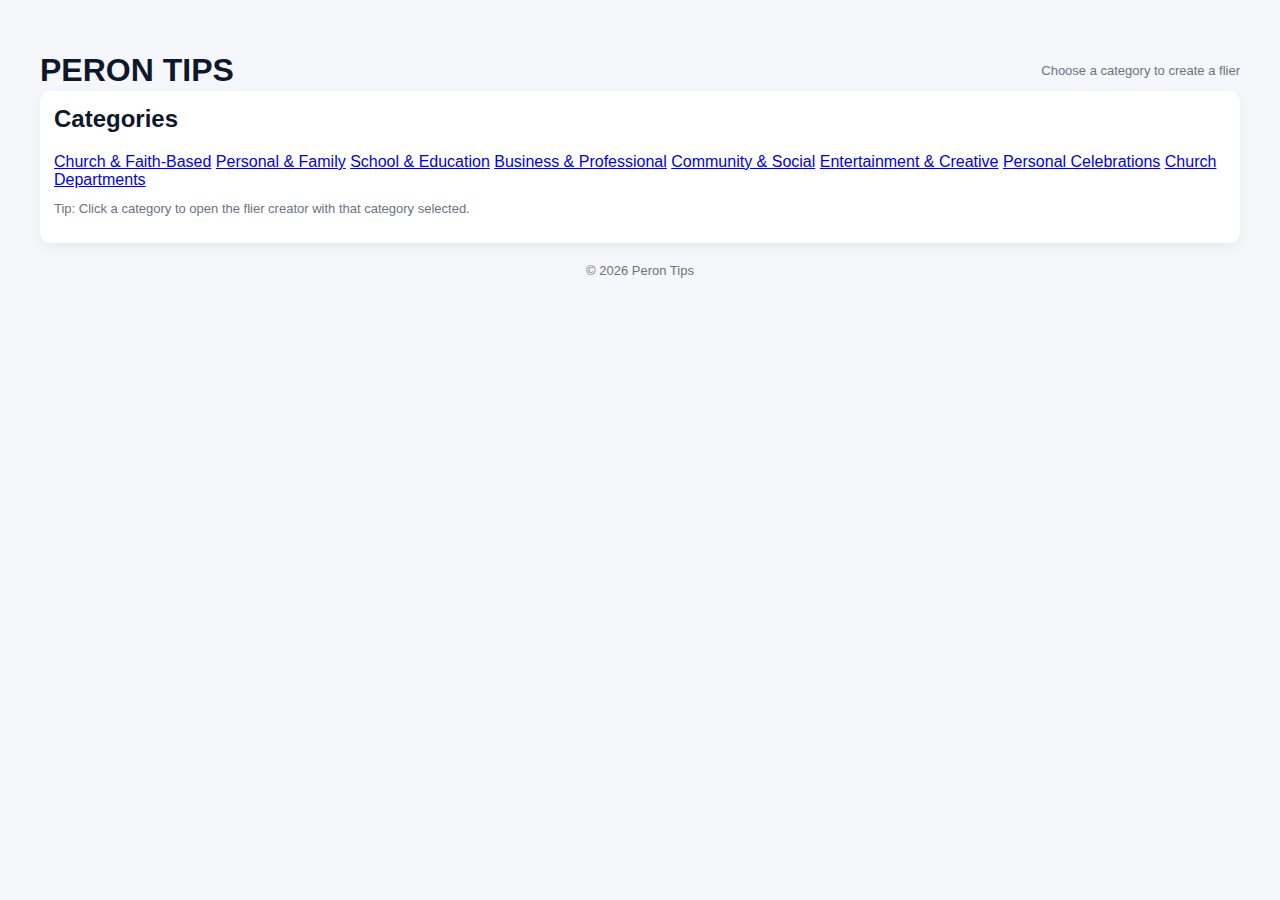
<file: index.html>
<!doctype html>
<html lang="en">
<head>
  <meta charset="utf-8" />
  <meta name="viewport" content="width=device-width,initial-scale=1" />
  <title>Peron Tips — Categories</title>
  <link rel="stylesheet" href="style.css">
</head>
<body>
  <div class="container">
    <header>
      <h1>PERON TIPS</h1>
      <p class="small">Choose a category to create a flier</p>
    </header>

    <main class="menu-grid panel">
      <h2 style="margin-top:0">Categories</h2>

      <!-- Category links: update these if you add/remove categories -->
      <div class="category-links">
        <a class="cat-link" href="creator.html?category=Church%20%26%20Faith-Based">Church &amp; Faith-Based</a>
        <a class="cat-link" href="creator.html?category=Personal%20%26%20Family">Personal &amp; Family</a>
        <a class="cat-link" href="creator.html?category=School%20%26%20Education">School &amp; Education</a>
        <a class="cat-link" href="creator.html?category=Business%20%26%20Professional">Business &amp; Professional</a>
        <a class="cat-link" href="creator.html?category=Community%20%26%20Social">Community &amp; Social</a>
        <a class="cat-link" href="creator.html?category=Entertainment%20%26%20Creative">Entertainment &amp; Creative</a>
        <a class="cat-link" href="creator.html?category=Personal%20Celebrations">Personal Celebrations</a>
        <a class="cat-link" href="creator.html?category=Church%20Departments">Church Departments</a>
        <!-- Add more category links here if you expand later -->
      </div>

      <p class="small" style="margin-top:12px">Tip: Click a category to open the flier creator with that category selected.</p>
    </main>

    <footer>© <span id="year"></span> Peron Tips</footer>
  </div>

  <script>document.getElementById('year').textContent = new Date().getFullYear();</script>
</body>
</html>
</file>
<file: style.css>
:root {
  --accent: #0f62fe;
  --bg: #f5f7fb;
  --text: #0f172a;
  --panel: #fff;
  --muted: #6b7280;
  font-family: Inter, sans-serif;
}

body {
  margin: 0;
  background: var(--bg);
  color: var(--text);
}

.container {
  max-width: 1200px;
  margin: 30px auto;
  padding: 20px;
}

header {
  display: flex;
  justify-content: space-between;
  align-items: center;
}

header h1 { margin: 0; }
.small { color: var(--muted); font-size: 13px; }

.grid {
  display: grid;
  grid-template-columns: 1fr 1fr 1fr;
  gap: 16px;
}

.panel {
  background: var(--panel);
  padding: 14px;
  border-radius: 10px;
  box-shadow: 0 5px 15px rgba(0,0,0,.06);
}

label { display: block; margin-top: 10px; font-size: 13px; color: var(--muted); }
input, select {
  width: 100%;
  padding: 8px;
  border: 1px solid #dfe3ee;
  border-radius: 8px;
  font-size: 14px;
}

.row { display: flex; gap: 10px; }

.categories { display: flex; flex-direction: column; gap: 6px; }
.categories button {
  border: 1px solid #e5e7eb;
  border-radius: 8px;
  padding: 6px 10px;
  text-align: left;
  cursor: pointer;
}
.categories button.active { background: var(--accent); color: white; border-color: transparent; }

.templates-grid { margin-top: 10px; display: grid; gap: 10px; }
.template-card {
  display: flex; gap: 10px; border: 1px solid #e5e7eb; padding: 8px; border-radius: 8px; cursor: pointer;
}
.template-thumb {
  width: 70px; height: 45px; color: white; display: flex; align-items: center; justify-content: center; border-radius: 6px;
}
.template-meta h4 { margin: 0; font-size: 14px; }
.template-meta p { margin: 2px 0 0; font-size: 12px; color: var(--muted); }

.buttons { margin-top: 10px; display: flex; gap: 8px; flex-wrap: wrap; }
.btn {
  border: 0;
  padding: 8px 14px;
  border-radius: 8px;
  cursor: pointer;
  font-size: 14px;
}
.btn.primary { background: var(--accent); color: white; }
.btn.ghost { background: #f9fafb; border: 1px solid #e5e7eb; }

.preview-wrap { display: flex; justify-content: center; align-items: center; margin-top: 8px; }

.flier {
  width: 600px; height: 900px;
  background: #eee;
  border-radius: 12px;
  overflow: hidden;
  position: relative;
  display: flex;
  flex-direction: column;
}
.hero { height: 300px; display: flex; align-items: center; justify-content: center; background: #111827; color: white; }
.flier-content { padding: 16px; font-size: 14px; }
.brand { position: absolute; bottom: 10px; right: 12px; font-size: 12px; color: rgba(0,0,0,.45); }
.price-tag { background: rgba(255,255,255,0.9); padding: 4px 6px; border-radius: 6px; margin-left: 6px; }

footer { text-align: center; margin-top: 20px; font-size: 13px; color: var(--muted); }
</file>
